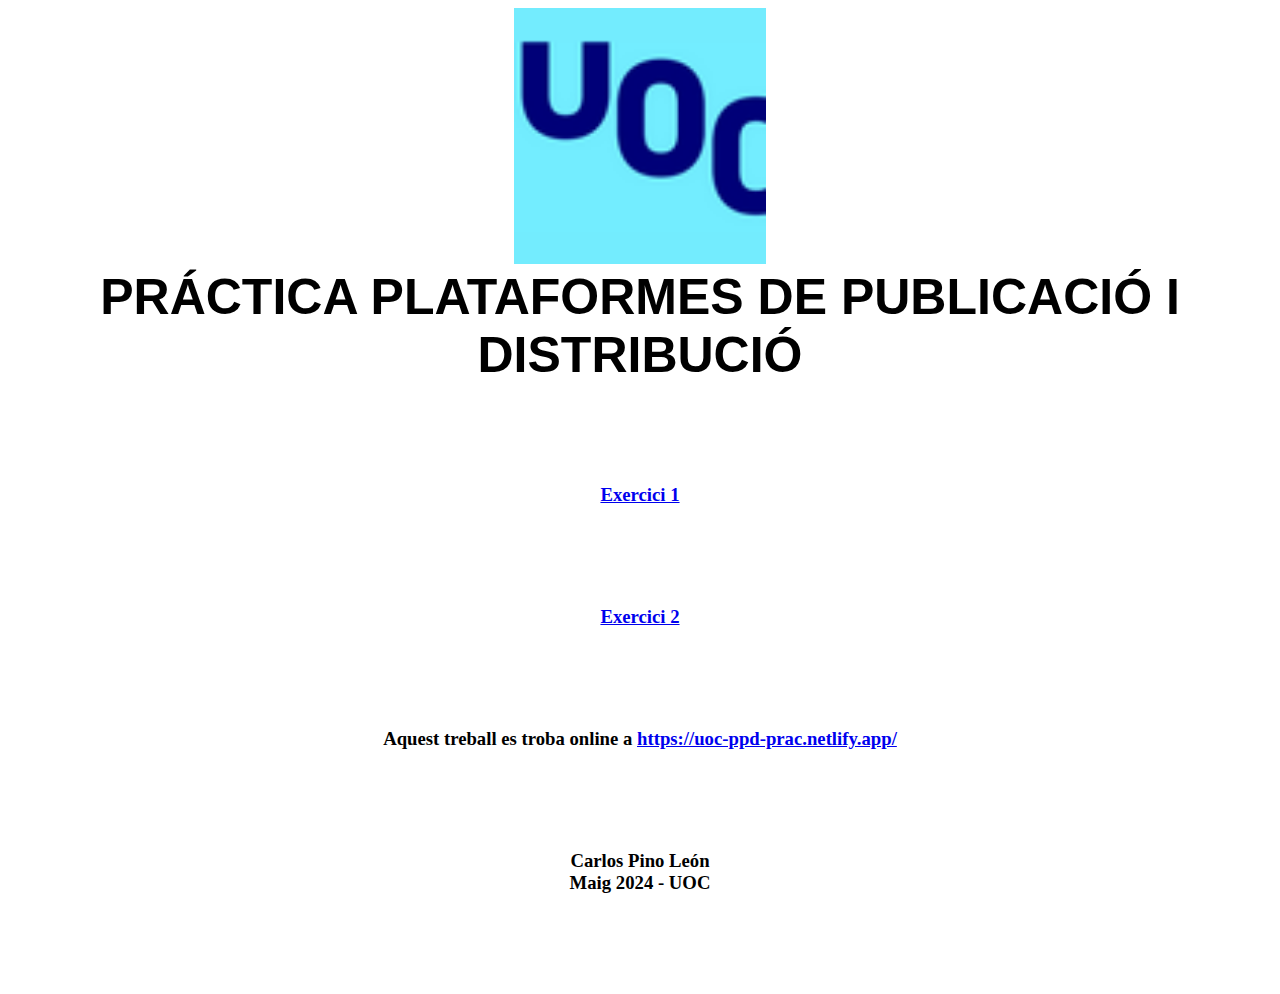
<file: index.html>
<!DOCTYPE html>
<html lang="ca">
<head>
    <meta charset="UTF-8">
    <meta name="viewport" content="width=device-width, initial-scale=1.0">
    <link rel="stylesheet" href="styles.css">
    <title>Portada Practica UOC</title>
</head>
<body>
	<div class="portada">
	<img class="img1" src="img/UOC_logo.png" alt="logo de la UOC" width="300" height="300"/><br>
    	<h0><strong>PRÁCTICA PLATAFORMES DE PUBLICACIÓ I DISTRIBUCIÓ</strong></h0>
    	<h3><a href="exercici1.html">Exercici 1</a></h3>
    	<h3><a href="exercici2.html">Exercici 2</a></h3>
    	<h3>Aquest treball es troba online a <a href="https://uoc-ppd-prac.netlify.app/">https://uoc-ppd-prac.netlify.app/</a></h3>
    	<h3>Carlos Pino León<br>Maig 2024 - UOC</h3>
    	</div> 
</body>
</html>
</file>
<file: styles.css>
H0 {
font-family: Century Gothic,CenturyGothic,AppleGothic,sans-serif; 
color: black;
font-size: 50px;
text-align: center;
margin: auto;
}

H1 { 
font-family: Century Gothic,CenturyGothic,AppleGothic,sans-serif; 
color: #ffffff; 
font-size: 24px; 
font-weight: 400; 
text-align: left; 
background: #999ccf; 
margin: 0 0 25px; 
overflow: hidden; 
padding: 20px; 
border-radius: 35px 0px 35px 0px; 
-moz-border-radius: 35px 0px 35px 0px; 
-webkit-border-radius: 35px 0px 35px 0px; 
border: 2px solid #5878ca;
}

H2 { 
font-family: Century Gothic,CenturyGothic,AppleGothic,sans-serif; 
color: #ffffff; 
font-size: 18px; 
font-weight: 400; 
text-align: left; 
background: #889ccf; 
margin: 0 0 25px; 
overflow: hidden; 
padding: 20px; 
border-radius: 35px 0px 35px 0px; 
-moz-border-radius: 35px 0px 35px 0px; 
-webkit-border-radius: 35px 0px 35px 0px; 
border: 2px solid #5878ca;
}

H3 {
margin: 100px
}

@media (min-width: 30em) {
.lateral_bar {
	width: 150px; 
	float: left; 
	border-right: black 1px solid;
	border-bottom: black 1px solid;
	background-color: #808080;
	position: fixed;
	}

	.main {
	margin-left: 160px;
	background-color: white;
	}
}

.img1 {
margin: auto;
height: 20%;
width: 20%;
}

.portada {
width:800;
margin: 0 auto;
text-align: center;
}
</file>
